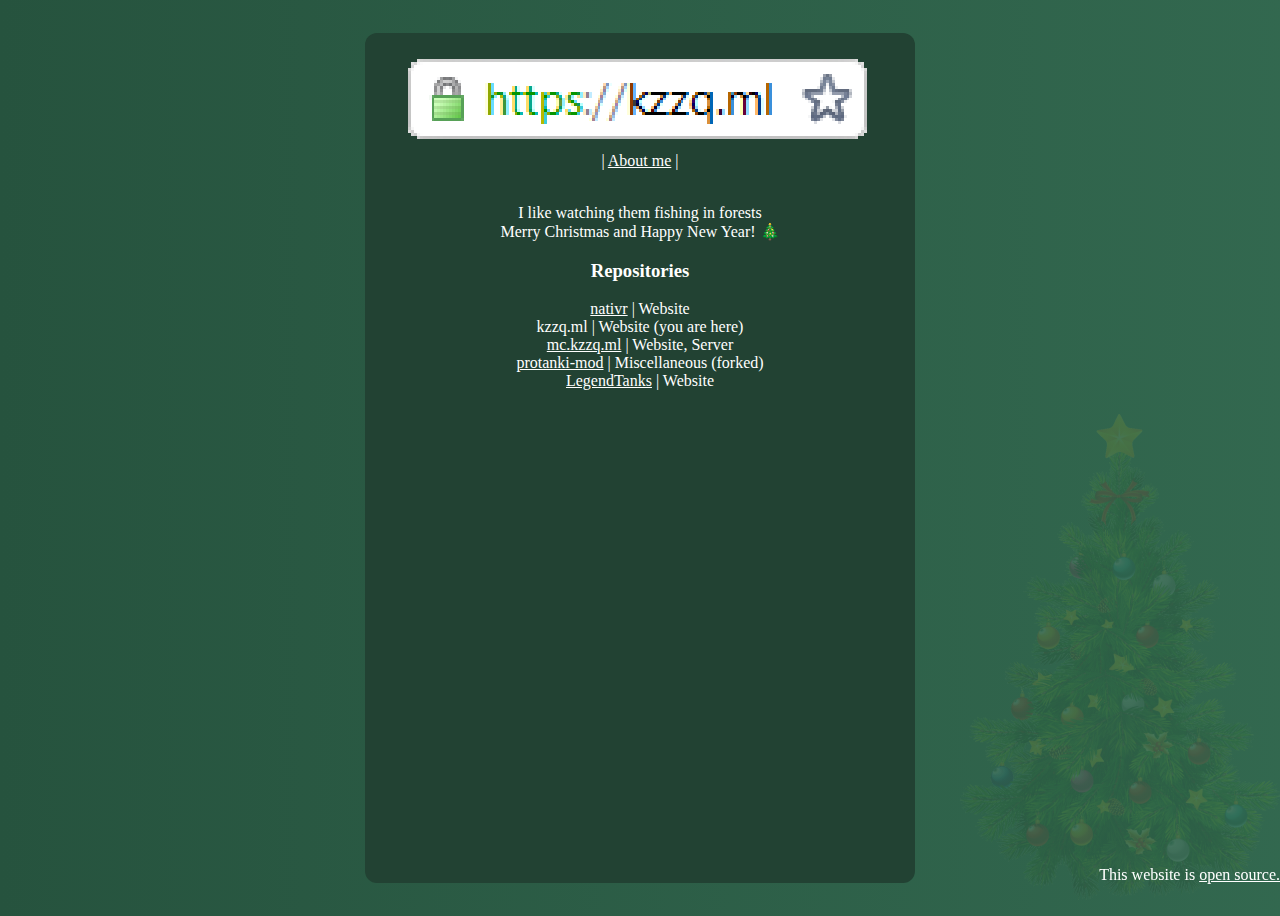
<file: index.html>
<!DOCTYPE HTML>
<html>
    <head>
        <title>kzzq</title>
        <meta charset="UTF-8">
        <link rel="stylesheet" href="style.css">
    </head>
    <body>
        <div class="box">
            <div class="margin"><img src="assets/img/logo.png">
            <nav>| <a href="/about">About me</a> |</nav><br>
            <div class="fakeglow"><p>I like watching them fishing in forests<br>
            Merry Christmas and Happy New Year! 🎄</p></div>
        <h3>Repositories</h3>
    <nav><a href="https://nativr.neocities.org">nativr</a> | Website<br>
        kzzq.ml | Website (you are here)<br>
        <a href="https://mc.kzzq.ml">mc.kzzq.ml</a> | Website, Server<br>
    <a href="https://github.com/churochka/protanki-mod">protanki-mod</a> | Miscellaneous (forked)<br>
    <a href="https://legendtanks.kzzq.ml/">LegendTanks</a> | Website<br></nav></div></div>
    <img class="christmas" src="/assets/img/christmas.png">
        <p class="bottomright">This website is <a href="https://github.com/churochka/churochka">open source.</a></p>
    </body>
</html>
</file>
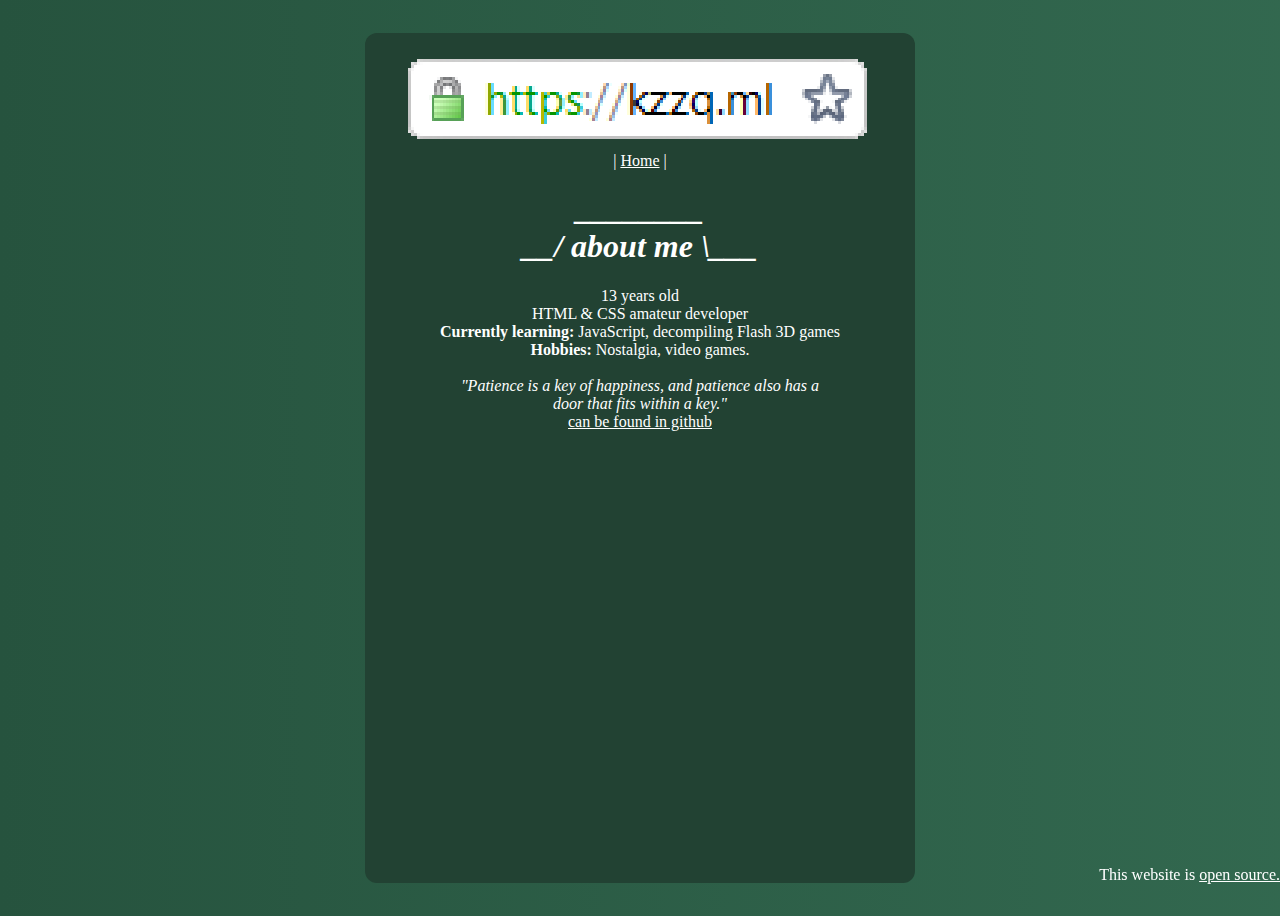
<file: about/index.html>
<!DOCTYPE HTML>
<html>
    <head>
        <title>About | kzzq</title>
        <meta charset="UTF-8">
        <link rel="stylesheet" href="/style.css">
    </head>
    <body>
        <div class="box">
            <div class="margin"><img src="/assets/img/logo.png">
                <nav>| <a href="/">Home</a> |</nav>
            <h1><b><i>________<br>
                __/ about me \___</i></b></h1>
        <p>13 years old<br>
            HTML & CSS amateur developer<br>
            <b>Currently learning:</b> JavaScript, decompiling Flash 3D games<br>
            <b>Hobbies:</b> Nostalgia, video games.<br>
            <br>
            <i>"Patience is a key of happiness, and patience also has a<br>
                 door that fits within a key."</i><br>
                <a href="https://github.com/churochka/churochka/blob/main/README.md">can be found in github</a></p></div></div>
        <p class="bottomright">This website is <a href="https://github.com/churochka/churochka">open source.</a></p>
    </body>
</html>
</file>
<file: style.css>
body {
    display: flex;
    justify-content: center;
    align-items: center;
    color: white;
    font-family: Calibri;
    background: linear-gradient(270deg, #57a782, #26533e);
    background-size: 400% 400%;
    height: 100vh;
    overflow: hidden;

    -webkit-animation: gradientBackground 30s ease infinite;
    -moz-animation: gradientBackground 30s ease infinite;
    -o-animation: gradientBackground 30s ease infinite;
    animation: gradientBackground 30s ease infinite;
}

@-webkit-keyframes gradientBackground {
    0%{background-position:0% 50%}
    50%{background-position:100% 50%}
    100%{background-position:0% 50%}
}
@-moz-keyframes gradientBackground {
    0%{background-position:0% 50%}
    50%{background-position:100% 50%}
    100%{background-position:0% 50%}
}
@-o-keyframes gradientBackground {
    0%{background-position:0% 50%}
    50%{background-position:100% 50%}
    100%{background-position:0% 50%}
}
@keyframes gradientBackground {
    0%{background-position:0% 50%}
    50%{background-position:100% 50%}
    100%{background-position:0% 50%}
}

.box {
    display: relative;
    width: 550px;
    height: 850px;
    border-radius: 12px;
    background: rgb(34, 66, 51);
    text-align: center;
}

a, a:hover {
    color: white;
}

.margin {
    margin-top: 20px;
}

.fakeglow {
    animation: fakeglow infinite 3s;
}
@keyframes fakeglow {
    0% { opacity: .1; }
    50% { opacity: .15; }
    100% { opacity: .1; }
}

.bottomright, .christmas {
    position: fixed;
    bottom: 0;
    right: 0;
}
.christmas {
    opacity: 0.1;
}
</file>
